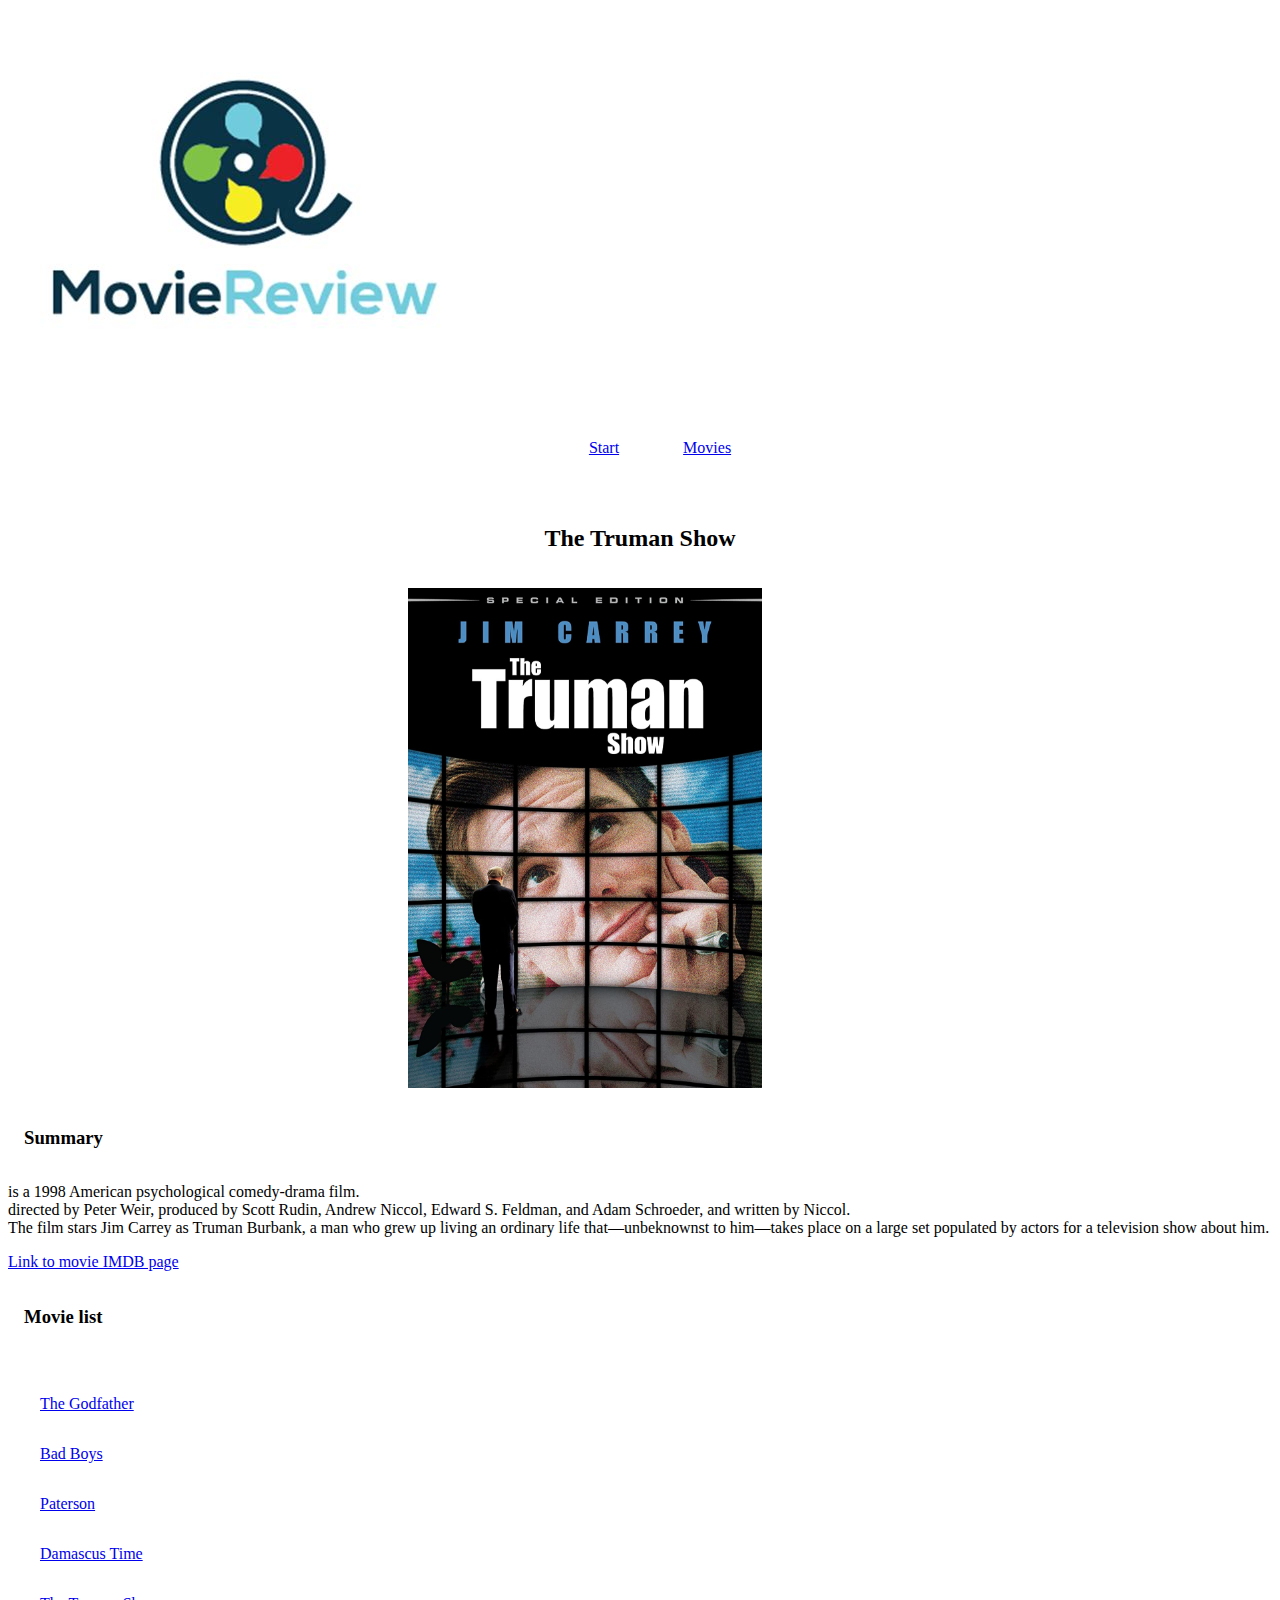
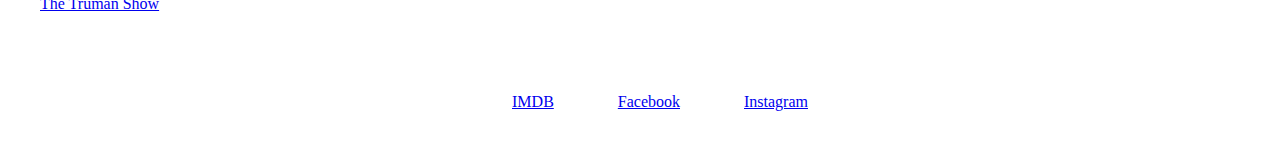
<file: fifthMovie.html>
<!DOCTYPE html>
<html lang="en">

<head>
   <meta charset="UTF-8">
   <meta http-equiv="X-UA-Compatible" content="IE=edge">
   <meta name="viewport" content="width=device-width, initial-scale=1.0">
   <link rel="stylesheet" href="style.css">
   <title>The Truman Show</title>
</head>

<body>
   <nav>
      <a href="index.html"><img src="Data/img/logo.jpg" alt="logga"></a>
      <ul>
         <li><a href="index.html">Start</a></li>
         <li><a href="firstMovie.html">Movies</a></li>
      </ul>
   </nav>

   <section>
      <h2>The Truman Show</h2>
      <img src="Data/img/truemanShow.jpg" alt="picture of movie" class="movieImg">

      <h3>Summary</h3>
      <p class="summary">
         is a 1998 American psychological comedy-drama film. <br>
         directed by Peter Weir, produced by Scott Rudin, Andrew Niccol, Edward S. Feldman, and Adam Schroeder, and
         written by
         Niccol.<br>
         The film stars Jim Carrey as Truman Burbank, a man who grew up living an ordinary life that—unbeknownst to
         him—takes
         place on a large set populated by actors for a television show about him.
      </p>

      <a href="https://www.imdb.com/title/tt0120382/" class="imdbLink">Link to movie IMDB page</a>
   </section>

   <aside>
      <div class="sideMenu">
         <h3>Movie list</h3>
         <ul>
            <li><a href="firstMovie.html">The Godfather</a></li>
            <li><a href="secondMovie.html">Bad Boys</a></li>
            <li><a href="thirdMovie.html">Paterson</a></li>
            <li><a href="forthMovie.html">Damascus Time</a></li>
            <li><a href="fifthMovie.html">The Truman Show</a></li>
         </ul>
      </div>
   </aside>

   <footer>
      <ul>
         <li><a href="#">IMDB</a></li>
         <li><a href="#">Facebook</a></li>
         <li><a href="#">Instagram</a></li>
      </ul>
   </footer>
</body>

</html>
</file>
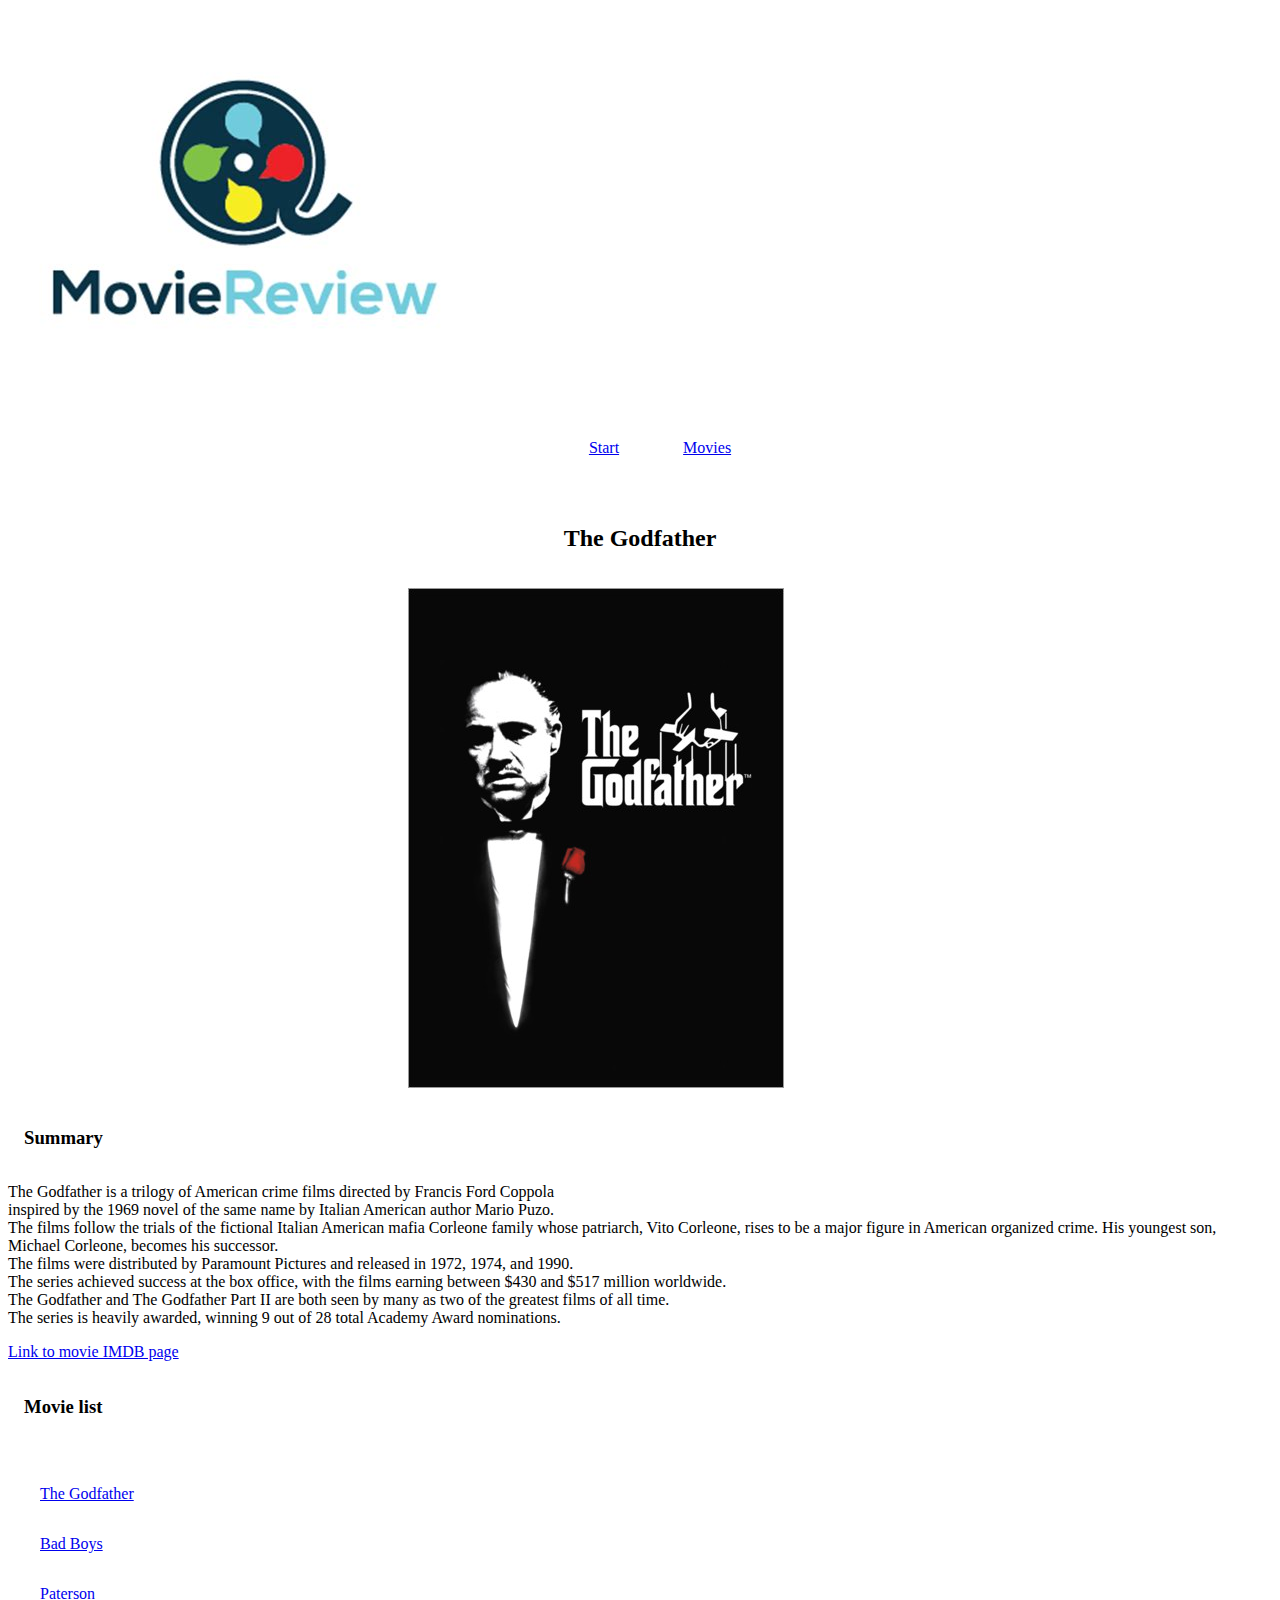
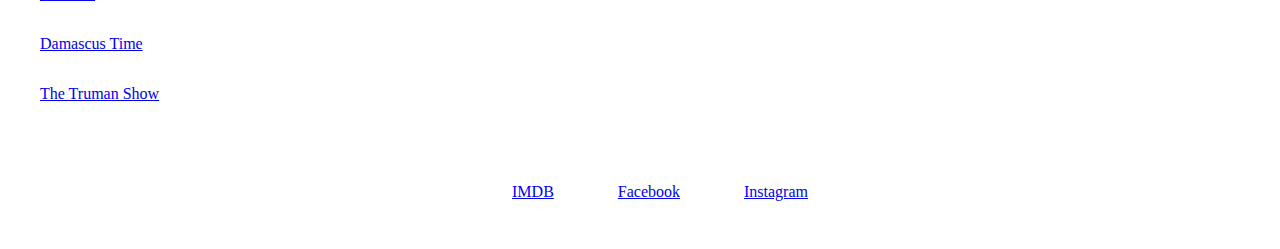
<file: firstMovie.html>
<!DOCTYPE html>
<html lang="en">

<head>
   <meta charset="UTF-8">
   <meta http-equiv="X-UA-Compatible" content="IE=edge">
   <meta name="viewport" content="width=device-width, initial-scale=1.0">
   <link rel="stylesheet" href="style.css">
   <title>The Godfather</title>
</head>

<body>
   <nav>
      <a href="index.html"><img src="Data/img/logo.jpg" alt="logga"></a>
      <ul>
         <li><a href="index.html">Start</a></li>
         <li><a href="firstMovie.html">Movies</a></li>
      </ul>
   </nav>

   <section>
      <h2>The Godfather</h2>
      <img src="Data/img/theGodFather.jpg" alt="picture of movie" class="movieImg">

      <h3>Summary</h3>
      <p class="summary">
      <p>The Godfather is a trilogy of American crime films directed by Francis Ford Coppola <br>
         inspired by the 1969 novel of the same name by Italian American author Mario Puzo.<br>
         The films follow the trials of the fictional Italian American mafia Corleone family whose patriarch, Vito
         Corleone,
         rises to be a major figure in American organized crime. His youngest son, Michael Corleone, becomes his
         successor.<br>
         The films were distributed by Paramount Pictures and released in 1972, 1974, and 1990.<br>
         The series achieved success at the box office, with the films earning between $430 and $517 million
         worldwide.<br>
         The Godfather and The Godfather Part II are both seen by many as two of the greatest films of all time.<br>
         The series is heavily awarded, winning 9 out of 28 total Academy Award nominations.</p>

      <a href="https://www.imdb.com/title/tt0068646/" class="imdbLink">Link to movie IMDB page</a>
   </section>

   <aside>
      <div class="sideMenu">
         <h3>Movie list</h3>
         <ul>
            <li><a href="firstMovie.html">The Godfather</a></li>
            <li><a href="secondMovie.html">Bad Boys</a></li>
            <li><a href="thirdMovie.html">Paterson</a></li>
            <li><a href="forthMovie.html">Damascus Time</a></li>
            <li><a href="fifthMovie.html">The Truman Show</a></li>
         </ul>
      </div>
   </aside>

   <footer>
      <ul>
         <li><a href="#">IMDB</a></li>
         <li><a href="#">Facebook</a></li>
         <li><a href="#">Instagram</a></li>
      </ul>
   </footer>
</body>

</html>
</file>
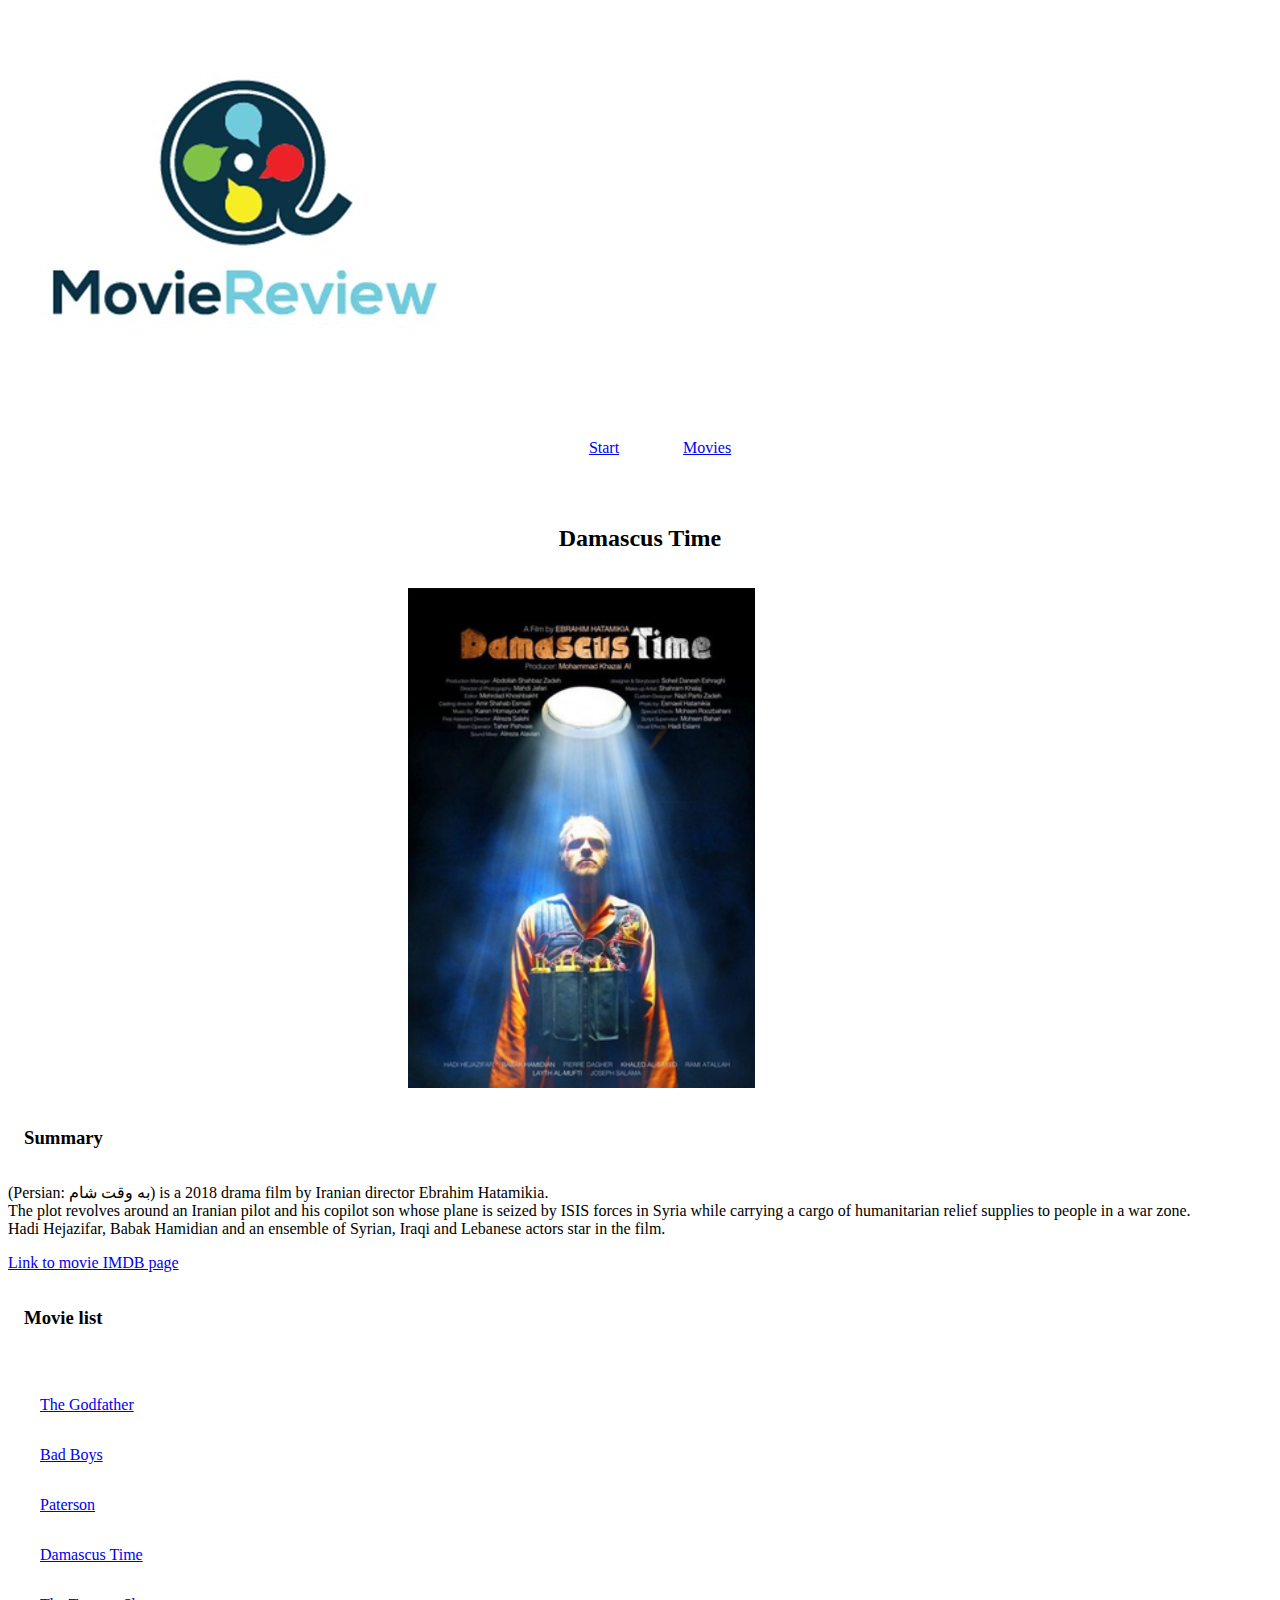
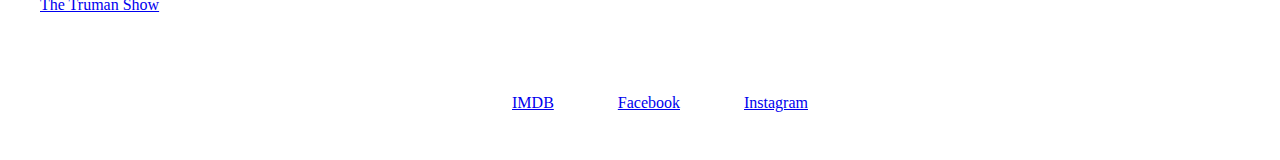
<file: forthMovie.html>
<!DOCTYPE html>
<html lang="en">

<head>
   <meta charset="UTF-8">
   <meta http-equiv="X-UA-Compatible" content="IE=edge">
   <meta name="viewport" content="width=device-width, initial-scale=1.0">
   <link rel="stylesheet" href="style.css">
   <title>Damascus Time</title>
</head>

<body>
   <nav>
      <a href="index.html"><img src="Data/img/logo.jpg" alt="logga"></a>
      <ul>
         <li><a href="#">Start</a></li>
         <li><a href="#">Movies</a></li>
      </ul>
   </nav>

   <section>
      <h2>Damascus Time</h2>
      <img src="Data/img/damascus.jpg" alt="picture of movie" class="movieImg">

      <h3>Summary</h3>
      <p class="summary">
         (Persian: به وقت شام) is a 2018 drama film by Iranian director Ebrahim Hatamikia. <br>
         The plot revolves around an Iranian pilot and his copilot son whose plane is seized by ISIS forces in Syria
         while
         carrying a cargo of humanitarian relief supplies to people in a war zone.<br>
         Hadi Hejazifar, Babak Hamidian and an ensemble of Syrian, Iraqi and Lebanese actors star in the film.
      </p>

      <a href="https://www.imdb.com/title/tt7897478/" class="imdbLink">Link to movie IMDB page</a>
   </section>

   <aside>
      <div class="sideMenu">
         <h3>Movie list</h3>
         <ul>
            <li><a href="firstMovie.html">The Godfather</a></li>
            <li><a href="secondMovie.html">Bad Boys</a></li>
            <li><a href="thirdMovie.html">Paterson</a></li>
            <li><a href="forthMovie.html">Damascus Time</a></li>
            <li><a href="fifthMovie.html">The Truman Show</a></li>
         </ul>
      </div>
   </aside>

   <footer>
      <ul>
         <li><a href="#">IMDB</a></li>
         <li><a href="#">Facebook</a></li>
         <li><a href="#">Instagram</a></li>
      </ul>
   </footer>
</body>

</html>
</file>
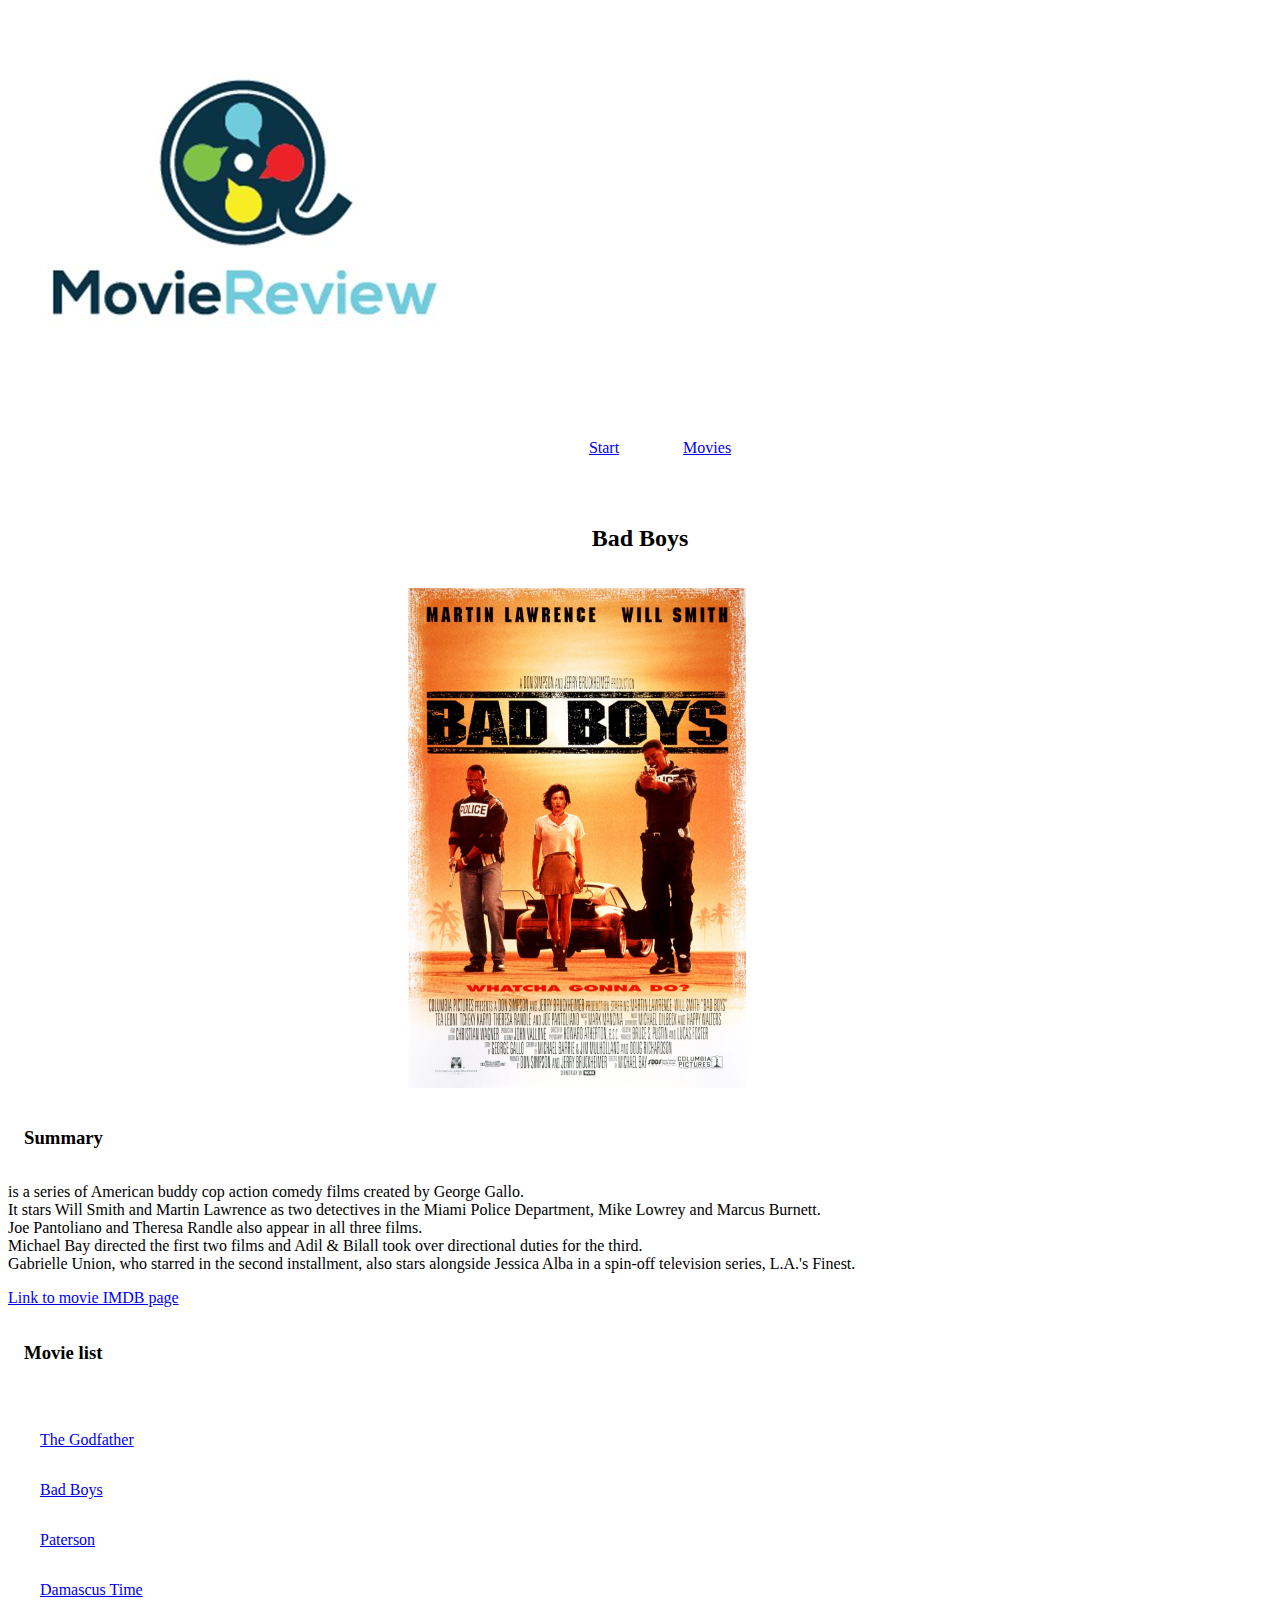
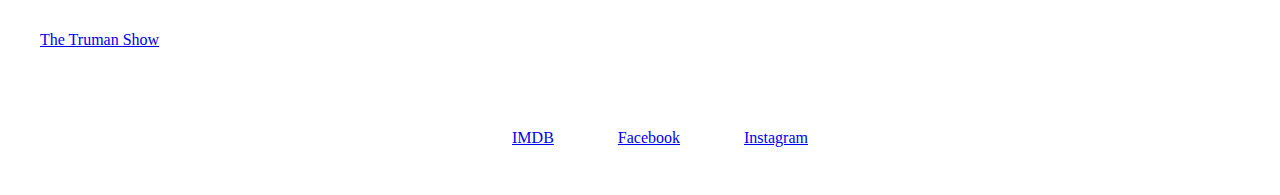
<file: secondMovie.html>
<!DOCTYPE html>
<html lang="en">

<head>
   <meta charset="UTF-8">
   <meta http-equiv="X-UA-Compatible" content="IE=edge">
   <meta name="viewport" content="width=device-width, initial-scale=1.0">
   <link rel="stylesheet" href="style.css">
   <title>Bad Boys</title>
</head>

<body>
   <nav>
      <a href="index.html"><img src="Data/img/logo.jpg" alt="logga"></a>
      <ul>
         <li><a href="#">Start</a></li>
         <li><a href="#">Movies</a></li>
      </ul>
   </nav>

   <section>
      <h2>Bad Boys</h2>
      <img src="Data/img/badBoys.jpg" alt="Bad boys poster" class="movieImg">

      <h3>Summary</h3>
      <p class="summary">
         is a series of American buddy cop action comedy films created by George Gallo. <br>
         It stars Will Smith and Martin Lawrence as two detectives in the Miami Police Department, Mike Lowrey and
         Marcus
         Burnett.<br>
         Joe Pantoliano and Theresa Randle also appear in all three films.<br>
         Michael Bay directed the first two films and Adil & Bilall took over directional duties for the third.<br>
         Gabrielle Union, who starred in the second installment, also stars alongside Jessica Alba in a spin-off
         television
         series, L.A.'s Finest.
      </p>

      <a href="https://www.imdb.com/title/tt0112442" class="imdbLink">Link to movie IMDB page</a>
   </section>

   <aside>
      <div class="sideMenu">
         <h3>Movie list</h3>
         <ul>
            <li><a href="firstMovie.html">The Godfather</a></li>
            <li><a href="secondMovie.html">Bad Boys</a></li>
            <li><a href="thirdMovie.html">Paterson</a></li>
            <li><a href="forthMovie.html">Damascus Time</a></li>
            <li><a href="fifthMovie.html">The Truman Show</a></li>
         </ul>
      </div>
   </aside>

   <footer>
      <ul>
         <li><a href="#">IMDB</a></li>
         <li><a href="#">Facebook</a></li>
         <li><a href="#">Instagram</a></li>
      </ul>
   </footer>
</body>

</html>
</file>
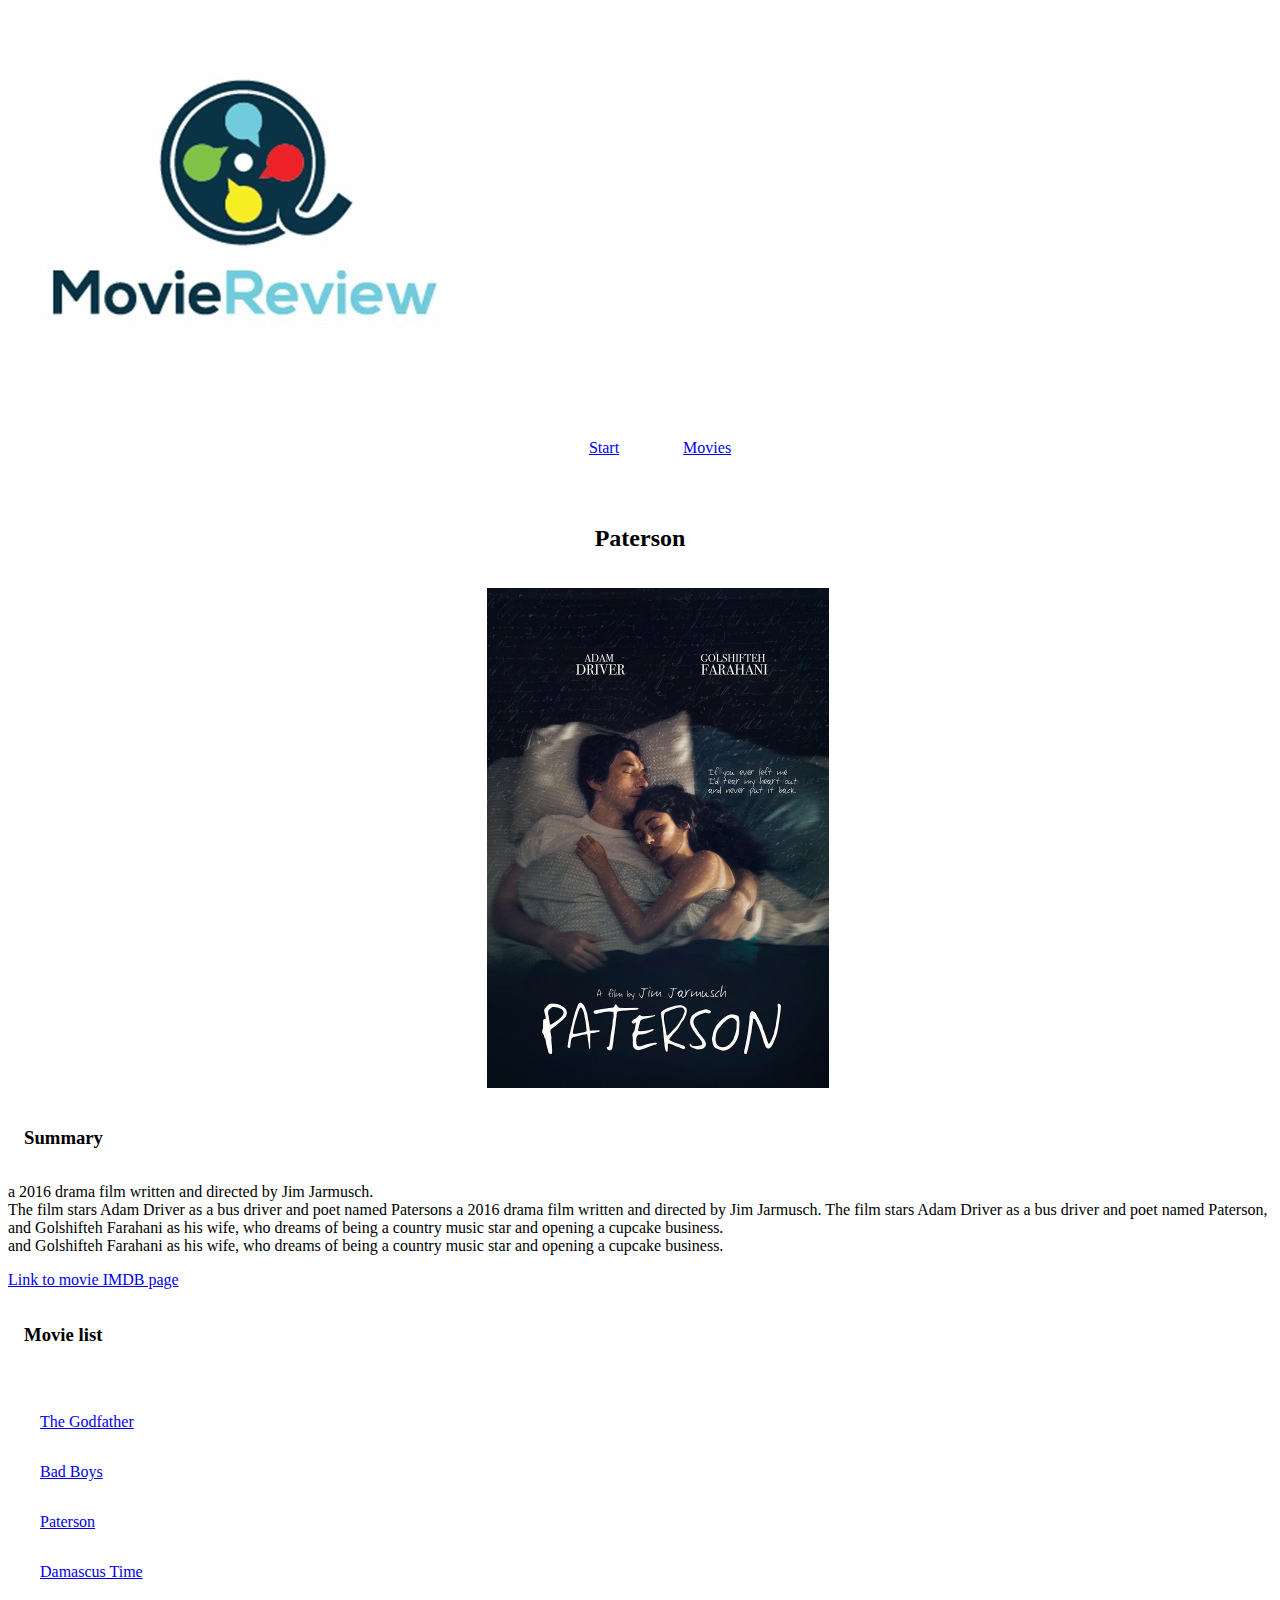
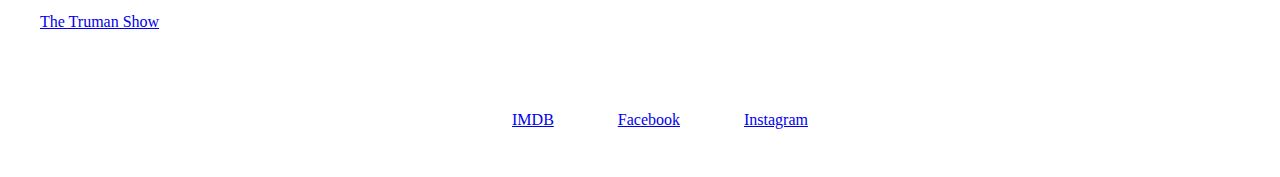
<file: thirdMovie.html>
<!DOCTYPE html>
<html lang="en">

<head>
   <meta charset="UTF-8">
   <meta http-equiv="X-UA-Compatible" content="IE=edge">
   <meta name="viewport" content="width=device-width, initial-scale=1.0">
   <link rel="stylesheet" href="style.css">
   <title>Paterson</title>
</head>

<body>
   <nav>
      <a href="index.html"><img src="Data/img/logo.jpg" alt="logga"></a>
      <ul>
         <li><a href="#">Start</a></li>
         <li><a href="#">Movies</a></li>
      </ul>
   </nav>

   <section>
      <h2>Paterson</h2>
      <img src="Data/img/paterson.jpg" alt="Paterson Poster" class="movieImg">

      <h3>Summary</h3>
      <p class="summary">
         a 2016 drama film written and directed by Jim Jarmusch. <br>
         The film stars Adam Driver as a bus driver and poet named Patersons a 2016 drama film written and directed by
         Jim Jarmusch.
         The film stars Adam Driver as a bus driver and poet named Paterson, and Golshifteh Farahani as his wife, who
         dreams of being a country music star and opening a cupcake business. <br>
         and Golshifteh Farahani as his wife, who dreams of being a country music star and opening a cupcake business.
      </p>
      <a href="https://www.imdb.com/title/tt5247022/" class="imdbLink">Link to movie IMDB page</a>
   </section>

   <aside>
      <div class="sideMenu">
         <h3>Movie list</h3>
         <ul>
            <li><a href="firstMovie.html">The Godfather</a></li>
            <li><a href="secondMovie.html">Bad Boys</a></li>
            <li><a href="thirdMovie.html">Paterson</a></li>
            <li><a href="forthMovie.html">Damascus Time</a></li>
            <li><a href="fifthMovie.html">The Truman Show</a></li>
         </ul>
      </div>
   </aside>

   <footer>
      <ul>
         <li><a href="#">IMDB</a></li>
         <li><a href="#">Facebook</a></li>
         <li><a href="#">Instagram</a></li>
      </ul>
   </footer>
</body>

</html>
</file>
<file: style.css>
nav ul,footer ul{
    display: flex;
    flex-direction: row;
    justify-content: center;
}
nav li,footer li{
    padding: 2rem;
    list-style: none;
}

.link,.greeting,h1,h2{
    display: flex;
    justify-content: center;
    padding: 1rem;
}
.sideMenu li{
    display: flex;
    flex-direction: column;
    padding: 1rem;

}
h3,.sideMenu ul{
    padding-left: 10px;
    padding: 1rem;
}
.loremm{
    display: flex;
    flex-direction: row;
    font-size: x-large;

}
.sideMenu li{
    padding: auto  11px;
}
.movieImg{
    height: 500px;
    margin: auto 25rem;
}
.homePage{
width: 98vw;
height: 60vh;
}
</file>
